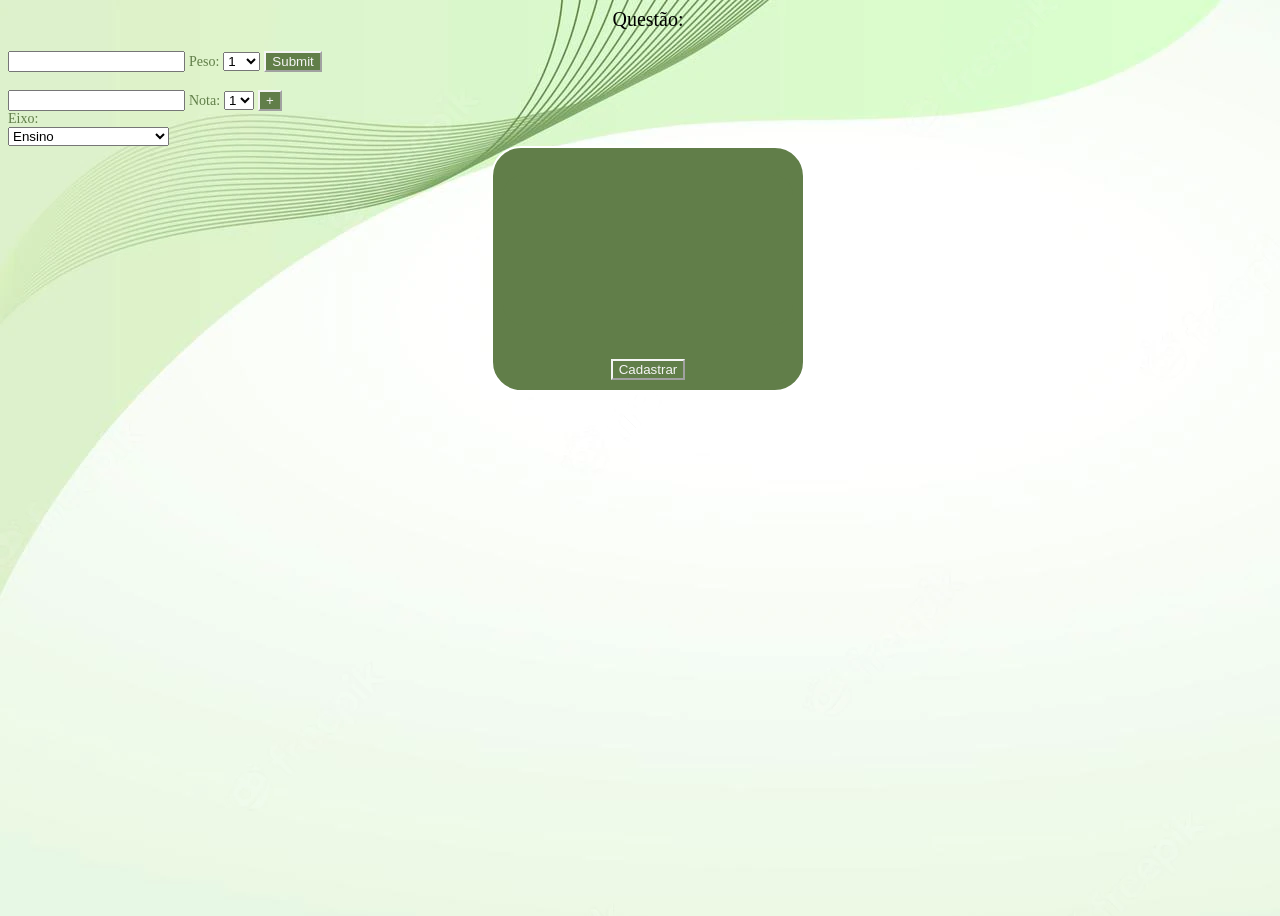
<file: 02_TUTORIAL/FrontEnd/cadastro-de-perguntas.html>
<html lang="pt-br">

<head>
    <meta charset="utf-8">
    <title>Cadastrar questões</title>
    <script type="text/javascript" src='https://ajax.googleapis.com/ajax/libs/jquery/3.3.1/jquery.min.js'></script>
    <link rel="stylesheet" href="css/cadastro-de-perguntas.css">


</head>

<body>

  <div>
  <p align="center" class="título">Questão:</p>
    <Input type="text" name="valor" id="valor">
      <label>Peso:</label>
      <select name="pesos" id="">
        <option value="valor1" selected>1</option>
        <option value="valor3">2</option>
        <option value="valor2">3</option>
        <option value="valor3">4</option>
        <option value="valor3">5</option>
        <option value="valor1">6</option>
        <option value="valor3">7</option>
        <option value="valor2">8</option>
        <option value="valor3">9</option>
        <option value="valor3">10</option>
      </select>
    <input type="submit" name="" onclick="call()" class="button1">
  </div>

    <div>
      <br>
      <input type="text" id="name" />
      <label>Nota:</label>
      <select name="Notas">
        <option value="valor1" selected>1</option>
        <option value="valor2">2</option>
        <option value="valor3">3</option>
        <option value="valor3">4</option>
        <option value="valor3">5</option>
    </select>
      <button onclick="generate()">+</button>
      <br>
      <label>Eixo:</label>
      <br>
      <select name="Eixos">
        <option value="valor1" selected>Ensino</option>
        <option value="valor3">Equidade</option>
        <option value="valor2">Fluxo</option>
        <option value="valor3">Incentivo</option>
        <option value="valor3">Infraestrutura e TI</option>
        <option value="valor3">Gestão para resultados</option>
        <option value="valor3">Pessoas</option>
      </select>
    </div>

    <center>
      <div id="print" class="print">
        <form class="quest" id="tr">
                        <p id="conteudo" class="conteudo"></p>   
                        <center>
                          <ul id="list" class="questionário"></ul>
                          <br>
                          <button class="cadastrar">Cadastrar</button>
                        </center>   
        </div>
</form>
    </center>
       

    
  




    <!--adicionar campos(alternativas)-->
    <script>
        var imprimir = "";
        function call() {
            var question = document.createElement("p")
            question.innerHTML = document.getElementById('conteudo').innerHTML
            document.getElementById("tr").appendChild(question)

            imprimir = document.getElementById('valor').value;
            document.getElementById('conteudo').innerHTML = imprimir;
        }


        var select


        //
        var cont = 1; //adiciona ou elimina um por um
        $('#addtextbox').click(function () {
            cont++; // alerta que terá que ser adicionado cada elemento um por vez
            value = $("#alternative").val();
            $('#questionário').append('<div class="quest" id="textbox' + 
                                       cont + 
                                       '"> '+
                                       value+
                                       ' <button type="button" id="' +
                                        cont +
                                         '" class="botão-apagar"> - </button></div>');//todo o conteúdo do id questionário será inserido no arquivo html
        });

        // (jquery) elimina a lista com o botão "-"(o botão "-" eliminará o que for inputado no textbox das alternativas e que é imprimido no HTML)
        function generate() { //gera o valor inputado
        var value = $("#name").val(); //guarda o id name = input
        $("ul#list").append("<li>" + value + "<button>-</button></li>"); //append insere a lista + o valor com o botão após ser clicado
        $("#name").val(""); //valor
      }
      $("ul").on("click", "li button", (e) => {
        $(e.target).closest("li").remove(); //alvo "lista" que será removida
      });
        
    </script>


</body>

</html>
</file>
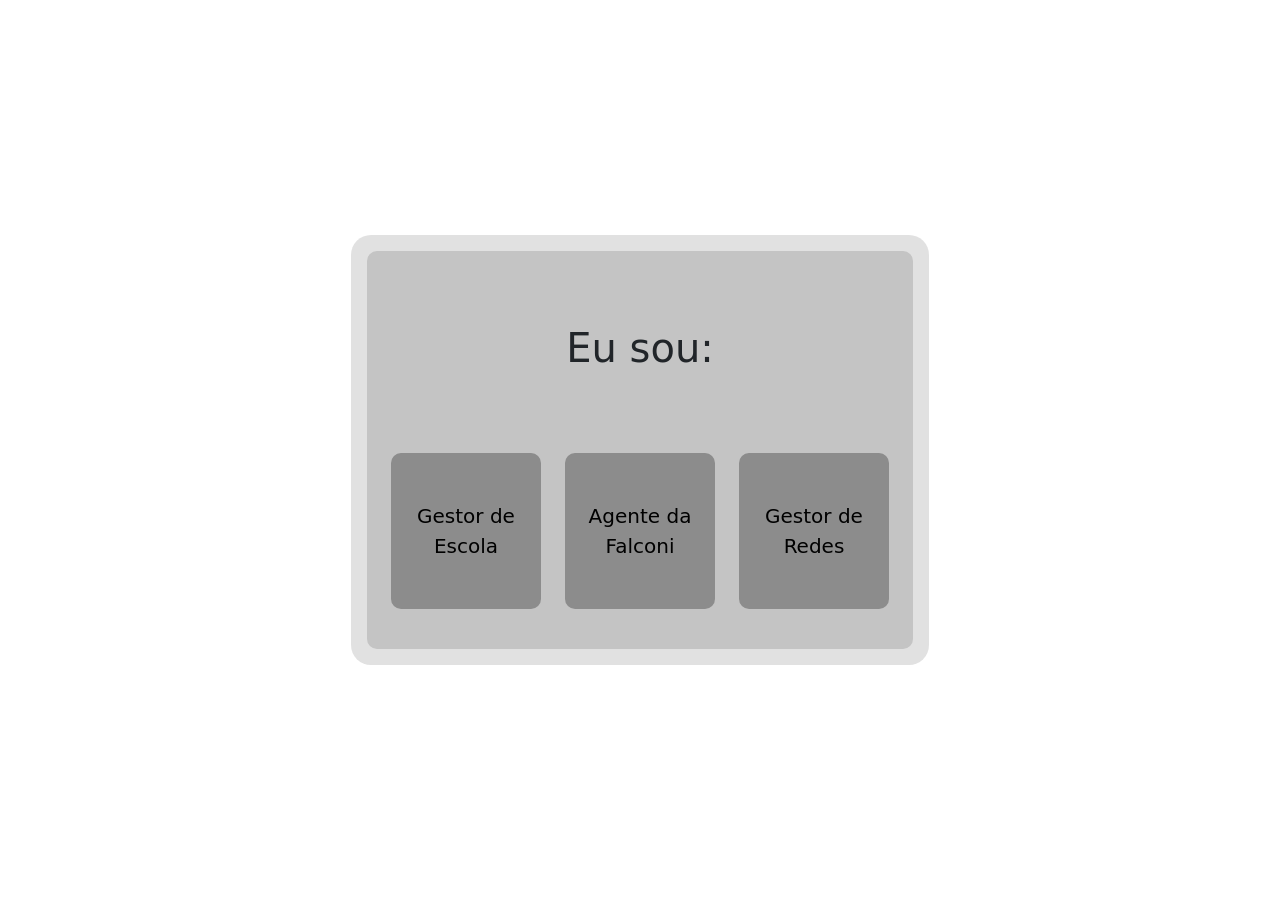
<file: 02_TUTORIAL/FrontEnd/pagina-boas-vindas.html>
<!DOCTYPE html>
<html lang="pt-BR">
<head>
    <meta charset="UTF-8">
    <meta http-equiv="X-UA-Compatible" content="IE=edge">
    <meta name="viewport" content="width=device-width, initial-scale=1.0">

    <!-- link que adiciona o sistema bootstrap de responsividade ao site -->
    <link href="https://cdn.jsdelivr.net/npm/bootstrap@5.1.3/dist/css/bootstrap.min.css" rel="stylesheet" integrity="sha384-1BmE4kWBq78iYhFldvKuhfTAU6auU8tT94WrHftjDbrCEXSU1oBoqyl2QvZ6jIW3" crossorigin="anonymous">
    
    <!-- relaciona o css do site no html -->
    <link href="css/identificacao-do-usuario.css" rel="stylesheet">
    <link href="css/pagina-boas-vindas.css" rel="stylesheet">
    
    <title> Nome do site </title>
</head>

<body>
    <!-- divs que criam os quadrados do centro da tela -->
    <div class="d-flex justify-content-center vh-100 align-items-center">
        <div class="bigbox p-3">
            <div class="smallbox">

                <!-- div para o escrito "Eu sou:" -->
                <div class="info" id="iam">
                    <h1 id="aga1"> Eu sou: </h1>
                </div>

                <!-- divs para criar os botões que levam para diferentes areas de cadastro -->
                <div class="row pb-4 ps-4 pe-4">
                    <div class="col-12 col-md-4 mb-3" id="schoolmanager">
                        <button onclick="abrePaginaLoginGestorEscola()" class="d-flex options py-md-5 border-0"> 
                            Gestor de Escola 
                        </button>
                    </div>
                    <div class="col-12 col-md-4 mb-3" id="falconi">  
                        <button onclick="abrePaginaLoginAgenteFalconi()" class="d-flex options py-md-5 border-0">
                            Agente da Falconi
                        </button>
                    </div>
                    <div class="col-12 col-md-4 mb-3" id="networkmanager">
                        <button onclick="abrePaginaLoginGestorRedes()" class="d-flex options py-md-5 border-0">
                            Gestor de Redes
                        </button>
                    </div>
                </div>
            </div>
        </div>
    </div>
    
    <!-- link que adiciona o sistema bootstrap de responsividade ao site -->
    <script src="https://cdn.jsdelivr.net/npm/bootstrap@5.1.3/dist/js/bootstrap.bundle.min.js" integrity="sha384-ka7Sk0Gln4gmtz2MlQnikT1wXgYsOg+OMhuP+IlRH9sENBO0LRn5q+8nbTov4+1p" crossorigin="anonymous"></script>
    
    <!-- relaciona o java script do site no html -->
    <script src="java-script/muda-de-paginas.js"> </script>
</body>
</html>
</file>
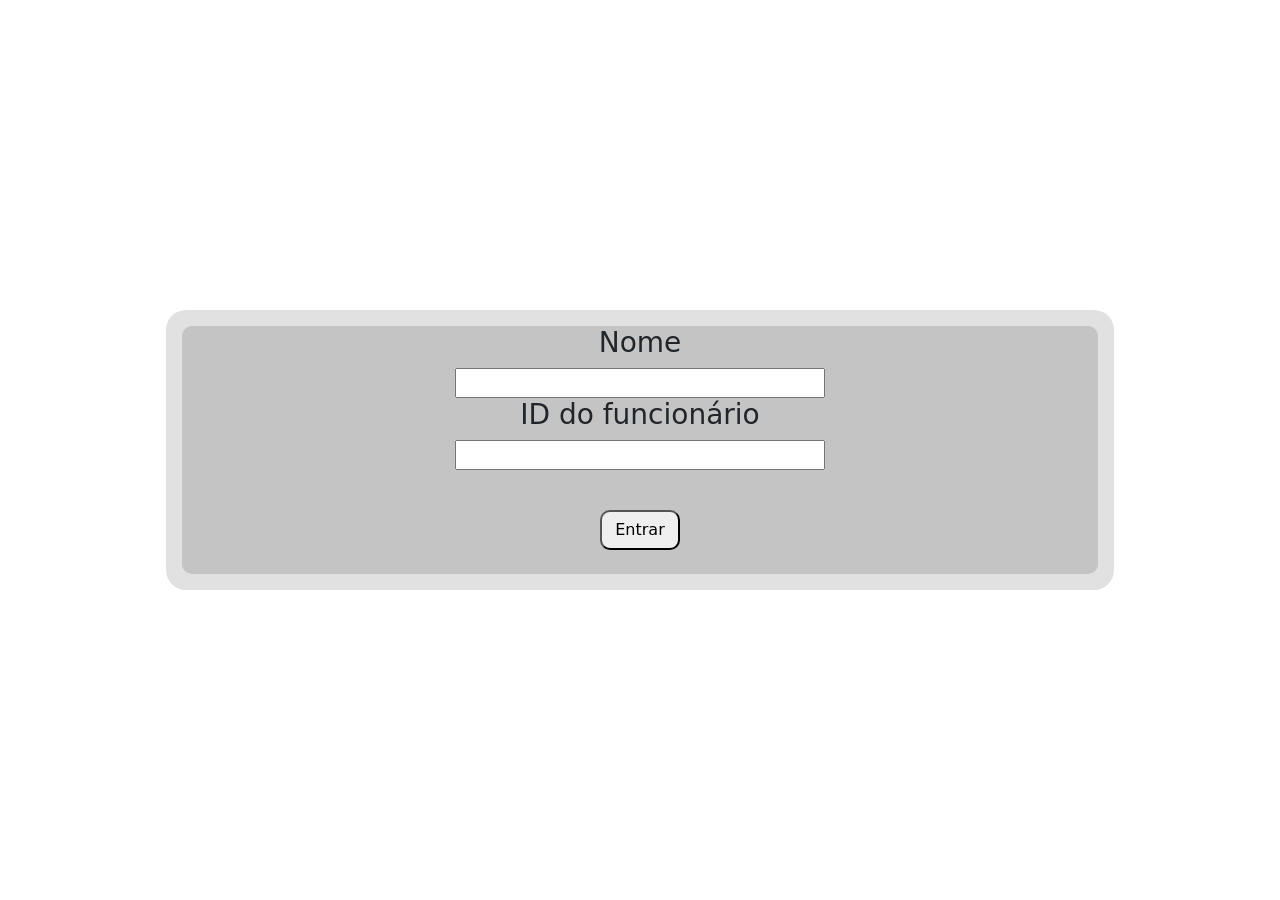
<file: 02_TUTORIAL/FrontEnd/pagina-identificacao-agente-falconi.html>
<!DOCTYPE html>
<html lang="pt-BR">
<head>
    <meta charset="UTF-8">
    <meta http-equiv="X-UA-Compatible" content="IE=edge">
    <meta name="viewport" content="width=device-width, initial-scale=1.0">

    <link href="https://cdn.jsdelivr.net/npm/bootstrap@5.1.3/dist/css/bootstrap.min.css" rel="stylesheet" integrity="sha384-1BmE4kWBq78iYhFldvKuhfTAU6auU8tT94WrHftjDbrCEXSU1oBoqyl2QvZ6jIW3" crossorigin="anonymous">
    <link href="css/identificacao-do-usuario.css" rel="stylesheet">
    <title> Nome do site </title>
</head>

<body>
    <div class="d-flex justify-content-center vh-100 align-items-center">
        <div class="bigbox p-3">
            <div class="smallbox">
                <div class="row pb-4 ps-4 pe-4">
                    <div align="center">
                        <h3>Nome</h3>
                        <input type="text" size="40"></input>
                    </div>
                    <div align="center">
                        <h3> ID do funcionário </h3>
                        <input type="text" size="40"></input>
                    </div>
                    <div style="display:flex; justify-content:center; margin-top: 40px;" >
                        <button onclick="abrePaginaCadastroPerguntas()" type="button" style="height: 40px; width:80px; border-radius: 10px;">
                            Entrar
                        </button>
                    </div>
                </div>
            </div>
        </div>
    </div>
    
    <script src="https://cdn.jsdelivr.net/npm/bootstrap@5.1.3/dist/js/bootstrap.bundle.min.js" integrity="sha384-ka7Sk0Gln4gmtz2MlQnikT1wXgYsOg+OMhuP+IlRH9sENBO0LRn5q+8nbTov4+1p" crossorigin="anonymous"></script>
    <script src="java-script/muda-de-paginas.js"></script>
</body>
</html>
</file>
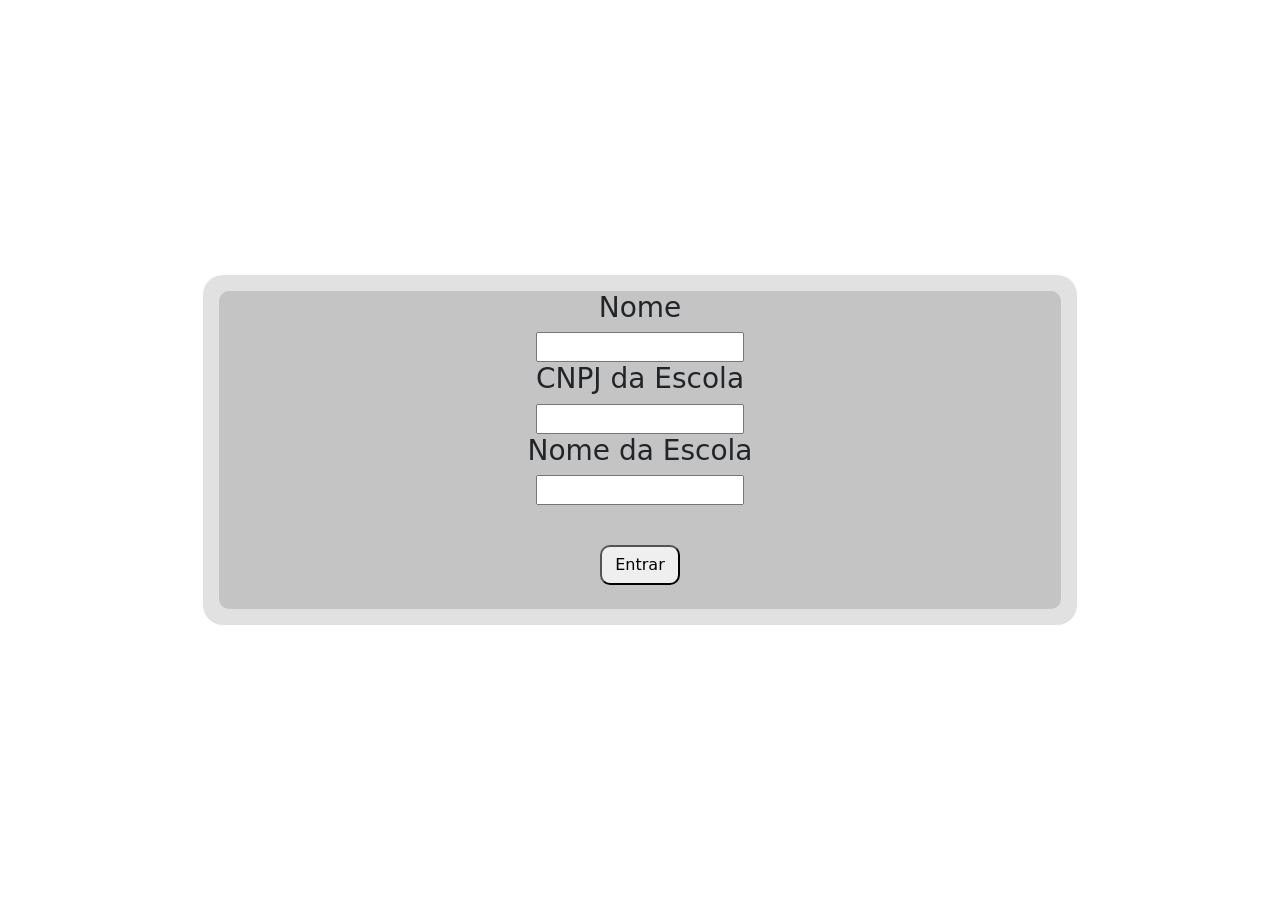
<file: 02_TUTORIAL/FrontEnd/pagina-identificacao-gestor-de-escolas.html>
<!DOCTYPE html>
<html lang="pt-BR">
<head>
    <meta charset="UTF-8">
    <meta http-equiv="X-UA-Compatible" content="IE=edge">
    <meta name="viewport" content="width=device-width, initial-scale=1.0">

    <link href="https://cdn.jsdelivr.net/npm/bootstrap@5.1.3/dist/css/bootstrap.min.css" rel="stylesheet" integrity="sha384-1BmE4kWBq78iYhFldvKuhfTAU6auU8tT94WrHftjDbrCEXSU1oBoqyl2QvZ6jIW3" crossorigin="anonymous">
    <link href="css/identificacao-do-usuario.css" rel="stylesheet">
    <title> Nome do site </title>
</head>

<body>
    <div class="d-flex justify-content-center vh-100 align-items-center">
        <div class="bigbox p-3">
            <div class="smallbox">
                <div class="row pb-4 ps-4 pe-4">
                    <div align="center">
                        <h3>Nome</h3>
                        <input type="text"></input>
                    </div>
                    <div align="center">
                        <h3>CNPJ da Escola</h3>
                        <input type="text"></input>
                    </div>
                    <div align="center">
                        <h3>Nome da Escola</h3>
                        <input type="text"></input>
                    </div>
                    <div style="display:flex; justify-content:center; margin-top: 40px;" >
                        <button onclick="abrePaginaGestorEscola()" type="button" style="height: 40px; width:80px; border-radius: 10px;">
                            Entrar
                        </button>
                    </div>
                </div>
            </div>
        </div>
    </div>
    
    <script src="https://cdn.jsdelivr.net/npm/bootstrap@5.1.3/dist/js/bootstrap.bundle.min.js" integrity="sha384-ka7Sk0Gln4gmtz2MlQnikT1wXgYsOg+OMhuP+IlRH9sENBO0LRn5q+8nbTov4+1p" crossorigin="anonymous"></script>
    <script src="java-script/muda-de-paginas.js"></script>
</body>
</html>
</file>
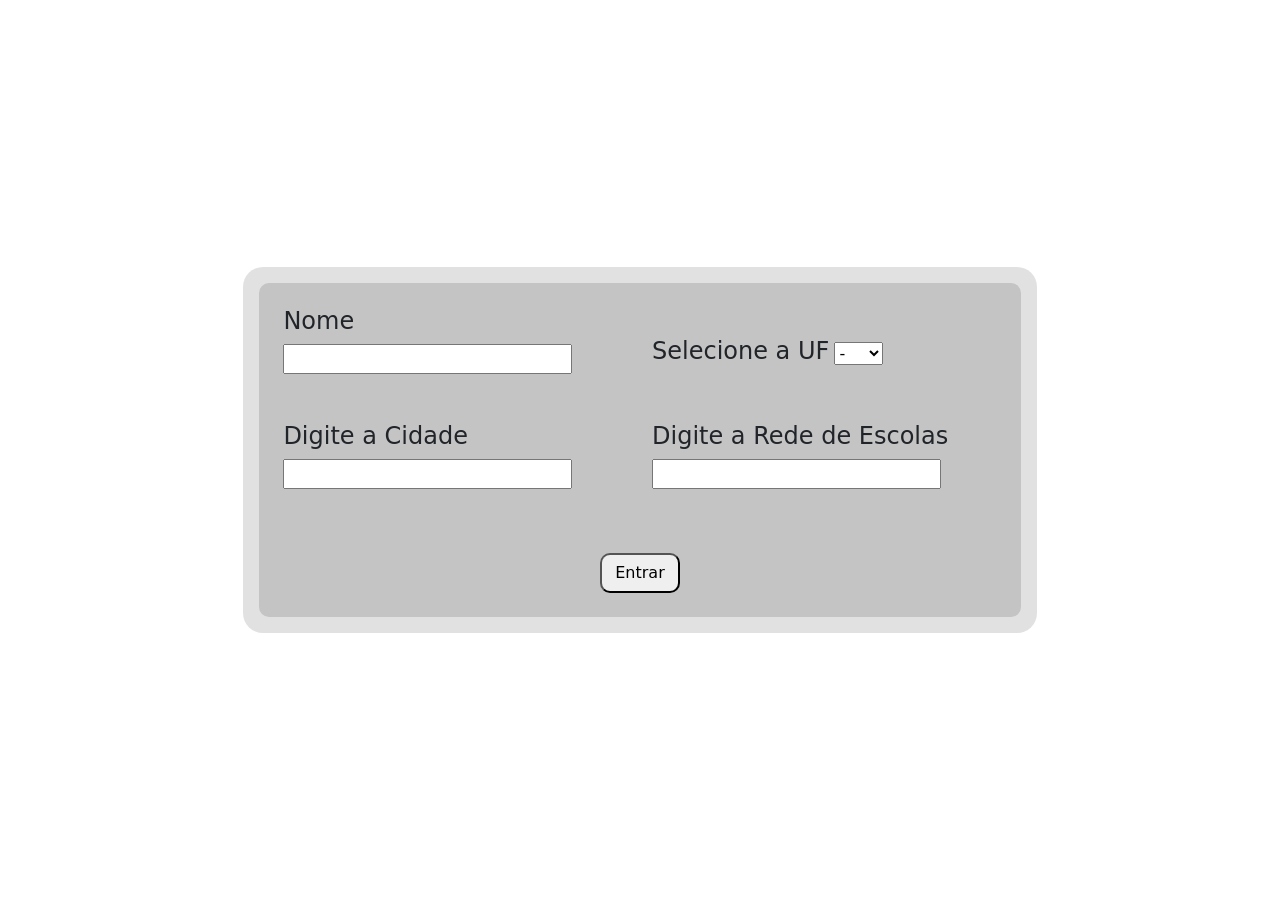
<file: 02_TUTORIAL/FrontEnd/pagina-identificacao-gestor-de-redes.html>
<!DOCTYPE html>
<html lang="pt-BR">
<head>
    <meta charset="UTF-8">
    <meta http-equiv="X-UA-Compatible" content="IE=edge">
    <meta name="viewport" content="width=device-width, initial-scale=1.0">

    <link href="https://cdn.jsdelivr.net/npm/bootstrap@5.1.3/dist/css/bootstrap.min.css" rel="stylesheet" integrity="sha384-1BmE4kWBq78iYhFldvKuhfTAU6auU8tT94WrHftjDbrCEXSU1oBoqyl2QvZ6jIW3" crossorigin="anonymous">
    <link href="css/identificacao-do-usuario.css" rel="stylesheet">
    <title> Nome do site </title>
</head>

<body>
    <div class="d-flex justify-content-center vh-100 align-items-center">
        <div class="bigbox p-3">
            <div class="smallbox">
                <div class="row pb-4 ps-4 pe-4">
                    <div class="container">
                        <div class="row">
                            <div class="col-12 col-md-6 my-3 my-md-4">
                                <h4> Nome </h4>
                                <input type="text" size="30">
                            </div>
                            <div class="col-12 col-md-6 my-3 my-md-4 d-flex align-items-end">
                                <div id="label">
                                    <label for="uf"> 
                                        <h4> Selecione a UF </h4>
                                    </label>
                                    <select name="uf" id="uf">
                                        <option value="-"> - </option>
                                        <option value="ac"> AC </option>
                                        <option value="al"> AL </option>
                                        <option value="ap"> AP </option>
                                        <option value="am"> AM </option>
                                        <option value="ba"> BA </option>
                                        <option value="ce"> CE </option>
                                        <option value="df"> DF </option>
                                        <option value="es"> ES </option>
                                        <option value="go"> GO </option>
                                        <option value="ma"> MA </option>
                                        <option value="mt"> MT </option>
                                        <option value="ms"> MS </option>
                                        <option value="mg"> MG </option>
                                        <option value="pa"> PA </option>
                                        <option value="pb"> PB </option>
                                        <option value="pr"> PR </option>
                                        <option value="pe"> PE </option>
                                        <option value="pi"> PI </option>
                                        <option value="rj"> RJ </option>
                                        <option value="rn"> RN </option>
                                        <option value="rs"> RS </option>
                                        <option value="ro"> RO </option>
                                        <option value="rr"> RR </option>
                                        <option value="sc"> SC </option>
                                        <option value="sp"> SP </option>
                                        <option value="se"> SE </option>
                                        <option value="to"> TO </option>
                                    </select>
                                </div>
                            </div>
                        </div>
                        <div class="row">
                            <div class="col-12 col-md-6 my-3 my-md-4">
                                <h4> Digite a Cidade </h4>
                                <input type="text" size="30">
                            </div>
                            <div class="col-12 col-md-6 my-3 my-md-4">
                                <h4> Digite a Rede de Escolas </h4>
                                <input type="text" size="30">
                            </div>
                        </div>
                    </div>
                    <div style="display:flex; justify-content:center; margin-top: 40px;" >
                        <button type="button" style="height: 40px; width:80px; border-radius: 10px;"> 
                            Entrar
                        </button>
                    </div>
                </div>
            </div>
        </div>
    </div>
    
    <script src="https://cdn.jsdelivr.net/npm/bootstrap@5.1.3/dist/js/bootstrap.bundle.min.js" integrity="sha384-ka7Sk0Gln4gmtz2MlQnikT1wXgYsOg+OMhuP+IlRH9sENBO0LRn5q+8nbTov4+1p" crossorigin="anonymous"></script>
    <script src="java-script/muda-de-paginas.js"></script>
</body>
</html>
</file>
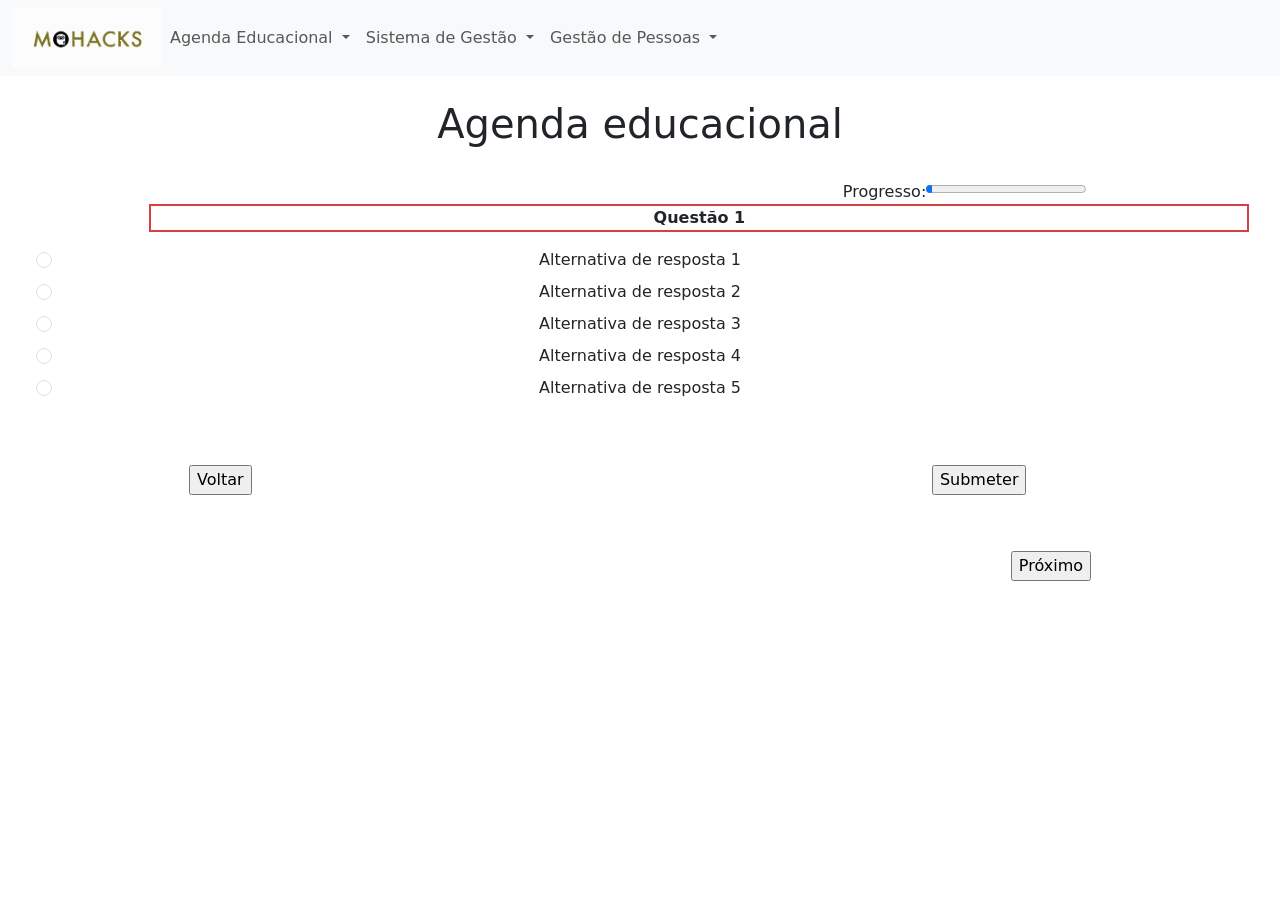
<file: 02_TUTORIAL/FrontEnd/questionario-perguntas.html>
<!DOCTYPE html>
<html lang="pt-BR">
<head>
    <meta charset="UTF-8">
    <meta http-equiv="X-UA-Compatible" content="IE=edge">
    <meta name="viewport" content="width=device-width, initial-scale=1.0">
    <link href="https://cdn.jsdelivr.net/npm/bootstrap@5.1.3/dist/css/bootstrap.min.css" rel="stylesheet" integrity="sha384-1BmE4kWBq78iYhFldvKuhfTAU6auU8tT94WrHftjDbrCEXSU1oBoqyl2QvZ6jIW3" crossorigin="anonymous">
    <link rel="stylesheet" href="css/questionario-perguntas.css">


    <title>Respostas perguntas</title>
</head>
<body>
  <header>
    <nav class="navbar navbar-expand-lg navbar-light bg-light">
      <div class="container-fluid">
        <!-- logo na navbar -->
        <img
        class="d-inline-block align-left"
        src="css/imagens/Logo4.png" 
        width="150px" height="60px"/>
        <button class="navbar-toggler" type="button" data-bs-toggle="collapse" data-bs-target="#navbarNavDropdown" aria-controls="navbarNavDropdown" aria-expanded="false" aria-label="Toggle navigation">
          <span class="navbar-toggler-icon"></span>
        </button>
        <div class="collapse navbar-collapse navbar-itens" id="navbarNavDropdown" > 
          <!-- aparecer o menu na forma movel -->
          <ul class="navbar-nav">

            <!-- aparece os eixos da agenda educacional -->
            <li class="nav-item dropdown">
              <a class="nav-link dropdown-toggle" href="#" id="navbarDropdownMenuLink" role="button" data-bs-toggle="dropdown" aria-expanded="false">
                Agenda Educacional
              </a>
              <ul class="dropdown-menu" aria-labelledby="navbarDropdownMenuLink">
                <li><a class="dropdown-item" href="#" onclick="abreQuestionario()">Ensino</a></li>
                <li><a class="dropdown-item" href="#" onclick="abreQuestionario()">Pessoas</a></li>
                <li><a class="dropdown-item" href="#" onclick="abreQuestionario()">Fluxo</a></li>
                <li><a class="dropdown-item" href="#" onclick="abreQuestionario()">Incentivos</a></li>
                <li><a class="dropdown-item" href="#" onclick="abreQuestionario()">Infraestrutura e TI</a></li>
                <li><a class="dropdown-item" href="#" onclick="abreQuestionario()">Gestão para Resultados</a></li>
                <li><a class="dropdown-item" href="#" onclick="abreQuestionario()">Equidade</a></li>
              </ul>
            </li>
             <!-- aparece os eixos do sistema de gestão -->
            <li class="nav-item dropdown">
              <a class="nav-link dropdown-toggle" href="#" id="navbarDropdownMenuLink" role="button" data-bs-toggle="dropdown" aria-expanded="false">
                Sistema de Gestão
              </a>
              <ul class="dropdown-menu" aria-labelledby="navbarDropdownMenuLink">
                <li><a class="dropdown-item" href="#" onclick="abreQuestionarioDois()">Formulação Estratégica</a></li>
                <li><a class="dropdown-item" href="#" onclick="abreQuestionarioDois()">Gerenciamento pelas Diretrizes</a></li>
                <li><a class="dropdown-item" href="#" onclick="abreQuestionarioDois()">Gestão de Projetos</a></li>
                <li><a class="dropdown-item" href="#" onclick="abreQuestionarioDois()">Gerenciamento da Rotina</a></li>
              </ul>
            </li>
             <!-- aparece os eixos da gestão de pessoas -->
            <li class="nav-item dropdown">
              <a class="nav-link dropdown-toggle" href="#" id="navbarDropdownMenuLink" role="button" data-bs-toggle="dropdown" aria-expanded="false">
                Gestão de Pessoas
              </a>
              <ul class="dropdown-menu" aria-labelledby="navbarDropdownMenuLink">
                <li><a class="dropdown-item" href="#" onclick="abreQuestionarioTres()">Administrar e Estruturar</a></li>
                <li><a class="dropdown-item" href="#" onclick="abreQuestionarioTres()">Atrair e Integrar</a></li>
                <li><a class="dropdown-item" href="#" onclick="abreQuestionarioTres()">Treinar e Desenvolver</a></li>
                <li><a class="dropdown-item" href="#" onclick="abreQuestionarioTres()">Gerenciar o Desempenho</a></li>
                <li><a class="dropdown-item" href="#" onclick="abreQuestionarioTres()">Reconhecer, Recompensar e Reter</a></li>
              </ul>
            </li>
          </ul>
        </div>
      </div>
    </nav>
  </header>
  <br>
  <center><h1>Agenda educacional</h1></center>
  <br>

  <!-- Aqui está a barra de progresso. 1a linha Titulo e a 2a linha a barra. -->
  <progress style="align-items:center;" id="file" value="4" max="100" class="main"> 99% </progress>  
  <label style="float:left;" for="file" id="barra">Progresso:</label>

  <div class="row col-xs-12 col-sm-12 col-md-12 col-lg-12"  align="center">

    <!-- Essa linha faz o título da pergunta e a caixa que está contornando (que está dentro de "style").   -->
    <form class=" bg-white px-5" action=""><p align="center" style="align-items: center; width: 1100px; border: 2px solid rgb(214, 64, 64);"><b>Questão 1</b></p>
      
        <!-- Abaixo estão as linhas que fazem o checkbox e as perguntas. -->
        <div class="form-check mb-2">
        <input class="form-check-input" type="radio" name="exampleForm" id="radioExample1" />
        <label style="text-align:center;" class="form-check-label" for="radioExample1">
          Alternativa de resposta 1
        </label>
      </div>
      <div class="form-check mb-2">
        <input class="form-check-input" type="radio" name="exampleForm" id="radioExample2" />
        <label class="form-check-label" for="radioExample2">
          Alternativa de resposta 2
        </label>
      </div>
      <div class="form-check mb-2">
        <input class="form-check-input" type="radio" name="exampleForm" id="radioExample3" />
        <label class="form-check-label" for="radioExample3">
          Alternativa de resposta 3
        </label>
      </div>
      <div class="form-check mb-2">
          <input class="form-check-input" type="radio" name="exampleForm" id="radioExample4"/>
          <label class="form-check-label" for="radioExample4">
            Alternativa de resposta 4
          </label>
      </div>
      <div class="form-check mb-2">
        <input class="form-check-input" type="radio" name="exampleForm" id="radioExample5"/>
        <label class="form-check-label" for="radioExample5">
          Alternativa de resposta 5
        </label>
      </div>
    </form>
  </div>

  <!-- Abaixo temos três botões a "class" esta indicando a posição dos botões na tela em cm que está no arquivo css. -->
  <div>
    <div class="botoes" style="float: left; top: 250px;">
      <input type="button" value="Voltar" onclick="voltar()" id="voltar" class="left">
    </div>
    <div class="botoes" align="center" style="top:250px;">
      <input type="button" value="Submeter" onclick="submeter()" id="submeter" class="main">
    </div>
    <div class="botoes" style="float:right; top:250px;">
      <input type="button" value="Próximo" onclick="proximo()" id="proximo" class="right">
    </div>
  </div>
  <script src="https://cdn.jsdelivr.net/npm/bootstrap@5.1.3/dist/js/bootstrap.bundle.min.js" integrity="sha384-ka7Sk0Gln4gmtz2MlQnikT1wXgYsOg+OMhuP+IlRH9sENBO0LRn5q+8nbTov4+1p" crossorigin="anonymous">

    function voltar(){
      document.location.href="pagina-boas-vindas.html" 
    }

  </script>
</body>
</html>
</file>
<file: 02_TUTORIAL/FrontEnd/css/cadastro-de-perguntas.css>
.print {
    background-color:#617e49;
    height: fit-content;
    width: fit-content;
    min-width: 250px;
    min-height: 150px;
    border: 2px solid white;
    border-radius: 30px;
}

.questionário{
    background-color:#617e49;
    height: fit-content;
    width: fit-content;
    min-width: 250px;
    min-height: 150px;
    border-radius: 20px;
}


.quest {
    padding: 10px;
    margin: auto;

}


.button1 {
    background-color: #617e49;
    border-color: whitesmoke;
    color: whitesmoke;

}

.button2 {
    background-color: #617e49;
    border-color: whitesmoke;
    color: whitesmoke;

}


form {
    color: whitesmoke;
    text-align: center;
}

ul {
    list-style: none;
    color: whitesmoke;
}

body {
    height: 100vh;
    width: 100%;
    background-image: url(imagens/vetor-de-modelo-de-quadro-de-curva-verde_53876-113965.webp);
  }
 

  p{
      font-family:Verdana;
      color: whitesmoke;
      font-size: 17px;
      
      
  }

  button{
      color: whitesmoke;
      background-color: #617e49;
      border-color: whitesmoke;
  }

  label{
      color: #617e49;
      font-family: Verdana;
      font-size: 14px;
  }

  .título{
    font-family:Verdana;
      color: black;
      font-size: 20px;
  }

 .cadastrar{
     background-color: #617e49;
     border-color: whitesmoke;
 }
</file>
<file: 02_TUTORIAL/FrontEnd/css/identificacao-do-usuario.css>
/* Caixa central cinza claro */
.bigbox {
    background-color: rgba(196,196,196, 0.5);
    border-radius: 20px;
}

/* Caixa central cinza escuro */
.smallbox {
    background-color: rgb(196,196,196);
    border-radius: 10px;
}
</file>
<file: 02_TUTORIAL/FrontEnd/css/questionario-perguntas.css>
body {
    background-color: rgb(255, 255, 255);
}

p {
    margin-left: 3cm;
    margin-right: 3cm;
    margin-top: 0cm;
    background-color: rgb(255, 255, 255);
}
.botoes{
    float: left;
    top: 250px;
    left: -15px;
}
.botoes2{
    align-items: right;
    top: 500px;
    left: -15px;
}

/* .left {
    background-color: #2196F3;
    padding: 20px;
    float: left;
    width: 20%; The width is 20%, by default
  }
  
  .main {
    background-color: #f1f1f1;
    padding: 20px;
    float: left;
    width: 60%; The width is 60%, by default
  }
  
  .right {
    background-color: #04AA6D;
    padding: 20px;
    float: right;
    width: 20%; The width is 20%, by default
  }
   */

#proximo{
    margin-right: 5cm;
    
}

#submeter{
    margin-left: 18cm;
}

#voltar{
    margin-left: 5cm;
}

#barra{
    margin-left: 22.3cm;
}

.botoes{
    margin-top: 1.5cm;
}
</file>
<file: 02_TUTORIAL/FrontEnd/css/pagina-boas-vindas.css>
/* CSS relacionado à tudo que tem de conteúdo dentro das caixas */
.info {
    text-align: center;
    padding: 75px;
}

/* CSS relacionado aos cards */
.options {
    background-color: rgb(140,140,140);
    display: inline-block;
    width: 150px;
    border-radius: 10px;
    font-size: 20px;
    text-align: center;
    justify-content: center;
    align-items: center;
    padding: 10px;
    margin: auto;
}

/* CSS que deixa os botões em tom mais claro quando passa o mouse por cima */
.options:hover{
    background-color: rgba(140, 140, 140, 0.5);
    transform: scale(1.08);
    transition: 0.5s;
}

/* CSS relacionado ao escrito "Eu sou:" */
#iam {
    padding: 73px;
    font: bold 50pt;
    margin-block-start: 0em;
    margin-block-end: 0em;
}
</file>
